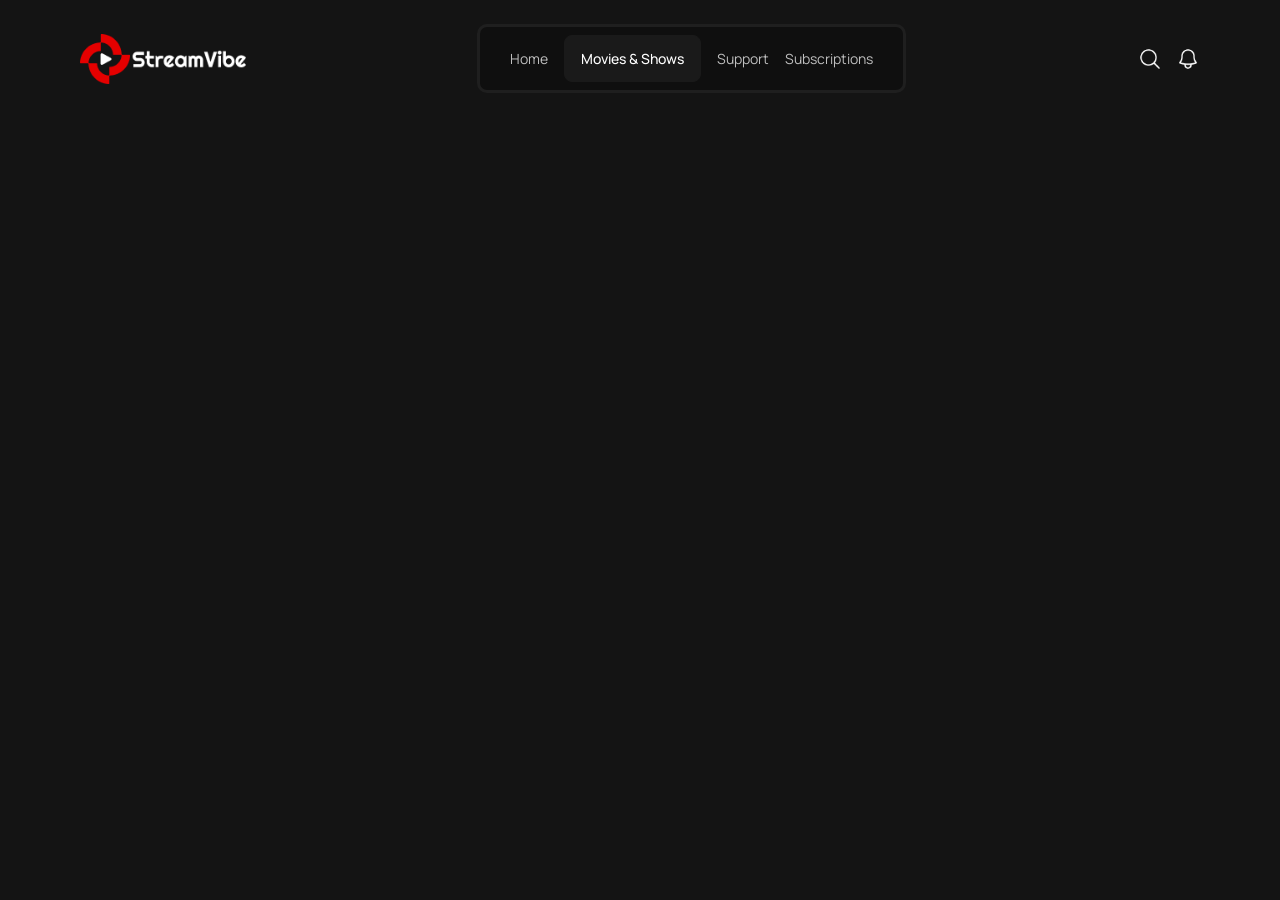
<file: navbar.html>
<!doctype html>
<html lang="en">
  <head>
    <meta charset="UTF-8" />
    <meta name="viewport" content="width=device-width, initial-scale=1.0" />
    <title>Document</title>
    <link rel="stylesheet" href="./styles/navbar.css" />
  </head>
  <body>
    <nav>
      <img src="./images/Logo.png" class="logo" alt="Logo" />
      <div class="buttonscontainer">
        <a href="./index.html">Home</a>
        <a href=""><button>Movies & Shows</button></a>
        <a href="">Support</a>
        <a href="">Subscriptions</a>
      </div>
      <div class="buttonscontainer1">
        <img src="./images/Search-Icon.png" alt="Search-icon" />
        <img src="./images/Bell-icon.png" alt="Bell-icon" />
      </div>
      <button class="menubutton d-none">
        <img src="./images/mobile-search-icon.svg" alt="mobile-icon" />
      </button>
    </nav>
  </body>
</html>
</file>
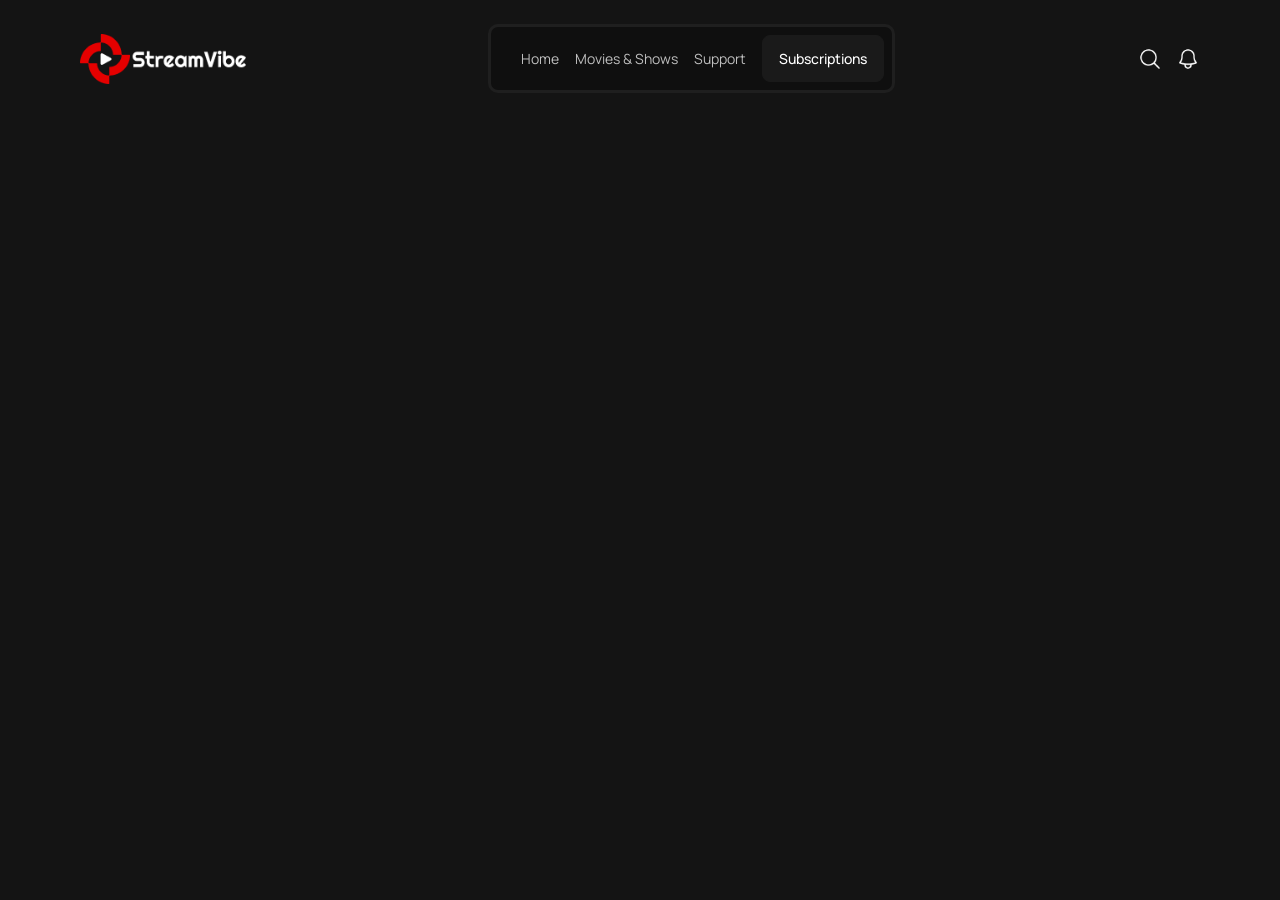
<file: pages/subscriptions.html>
<!doctype html>
<html lang="en">
  <head>
    <meta charset="UTF-8" />
    <meta name="viewport" content="width=device-width, initial-scale=1.0" />
    <title>Document</title>
    <link rel="stylesheet" href="../styles/subscriptions.css" />
  </head>
  <body>
    <nav>
      <img src="../images/Logo.png" class="logo" alt="Logo" />
      <div class="buttonscontainer">
        <a href="../index.html">Home</a>
        <a href="./movie_shows.html">Movies & Shows</a>
        <a href="">Support</a>
        <a href="./subscriptions.html"><button>Subscriptions</button></a>
      </div>
      <div class="buttonscontainer1">
        <img src="../images/Search-Icon.png" alt="Search-icon" />
        <img src="../images/Bell-icon.png" alt="Bell-icon" />
      </div>
      <button class="menubutton d-none">
        <img src="../images/mobile-search-icon.svg" alt="mobile-icon" />
      </button>
    </nav>
  </body>
</html>
</file>
<file: styles/navbar.css>
@import url("https://fonts.googleapis.com/css2?family=Epilogue:ital,wght@0,100..900;1,100..900&family=Manrope:wght@200..800&display=swap");

* {
  padding: 0%;
  margin: 0%;
  box-sizing: border-box;
}
:root {
  --main-color-Black6: #0f0f0f;
  --main-color-Black8: #141414;
  --main-color-Black10: #1a1a1a;
  --main-color-Black12: #1f1f1f;
  --main-color-Black15: #262626;
  --main-color-Black20: #333333;
  --main-color-red45: #e50000;
  --main-color-Grey60: #999999;
  --main-color-Grey75: #bfbfbf;
  --main-color-AbsoluteWhite: #ffffff;
}
body {
  background-color: var(--main-color-Black8);
}
nav {
  display: flex;
  justify-content: space-between;
  align-items: center;
  left: -1px;
  padding: 30px 162px;
  height: fit-content;

  .buttonscontainer {
    display: flex;
    align-items: center;
    width: fit-content;
    height: fit-content;
    background-color: var(--main-color-Black6);
    border: 4px solid var(--main-color-Black12);
    border-radius: 12px;
    padding: 10px 40px;
    gap: 30px;

    button {
      width: fit-content;
      height: fit-content;
      background-color: var(--main-color-Black10);
      border: 1px solid var(--main-color-Black10);
      border-radius: 8px;
      padding: 14px 24px;
      font-family: "Manrope", sans-serif;
      font-weight: 500;
      font-size: 18px;
      line-height: 150%;
      letter-spacing: 0%;
      color: var(--main-color-AbsoluteWhite);
    }
    a {
      font-family: "Manrope", sans-serif;
      font-weight: 400;
      font-size: 18px;
      line-height: 150%;
      letter-spacing: 0%;
      color: var(--main-color-Grey75);
      text-decoration: none;
    }
  }
  .buttonscontainer1 {
    display: flex;
    height: fit-content;
    width: fit-content;
    gap: 30px;
  }
  .menubutton {
    display: none;
    justify-content: center;
    align-items: center;
    width: 48px;
    height: 48px;
    background-color: var(--main-color-Black10);
    border: 3px solid var(--main-color-Black15);
    border-radius: 6px;
    padding: 12px;
  }
}
@media (max-width: 1440px) {
  nav {
    left: 1px;
    height: fit-content;
    padding: 24px 80px;

    .logo {
      height: 50px;
    }
    .buttonscontainer {
      border: 3px solid var(--main-color-Black12);
      border-radius: 10px;
      padding: 8px 30px;
      gap: 16px;

      button {
        padding: 12px 16px;
        font-size: 14px;
      }
      a {
        font-size: 14px;
      }
    }
    .buttonscontainer1 {
      gap: 14px;

      img {
        height: 24px;
      }
    }
  }
}
@media (max-width: 721px) {
  nav {
    padding: 24px 40px;

    .buttonscontainer {
      display: none;
    }
    .buttonscontainer1 {
      gap: 12px;
    }
  }
}
@media (max-width: 391px) {
  nav {
    padding: 40px 16px 14px 16px;

    .logo {
      height: 35px;
    }
    .buttonscontainer {
      display: none;
    }
    .buttonscontainer1 {
      display: none;
    }
    .menubutton {
      display: flex;
    }
  }
}
</file>
<file: styles/subscriptions.css>
@import url("https://fonts.googleapis.com/css2?family=Epilogue:ital,wght@0,100..900;1,100..900&family=Manrope:wght@200..800&display=swap");

* {
  padding: 0%;
  margin: 0%;
  box-sizing: border-box;
}
:root {
  --main-color-Black6: #0f0f0f;
  --main-color-Black8: #141414;
  --main-color-Black10: #1a1a1a;
  --main-color-Black12: #1f1f1f;
  --main-color-Black15: #262626;
  --main-color-Black20: #333333;
  --main-color-red45: #e50000;
  --main-color-Grey60: #999999;
  --main-color-Grey75: #bfbfbf;
  --main-color-AbsoluteWhite: #ffffff;
}
body {
  background-color: var(--main-color-Black8);
}
nav {
  display: flex;
  justify-content: space-between;
  align-items: center;
  left: -1px;
  padding: 30px 162px;
  height: fit-content;

  .buttonscontainer {
    display: flex;
    align-items: center;
    width: fit-content;
    height: fit-content;
    background-color: var(--main-color-Black6);
    border: 4px solid var(--main-color-Black12);
    border-radius: 12px;
    padding: 10px 10px 10px 40px;
    gap: 30px;

    button {
      width: fit-content;
      height: fit-content;
      background-color: var(--main-color-Black10);
      border: 1px solid var(--main-color-Black10);
      border-radius: 8px;
      padding: 14px 24px;
      font-family: "Manrope", sans-serif;
      font-weight: 500;
      font-size: 18px;
      line-height: 150%;
      letter-spacing: 0%;
      color: var(--main-color-AbsoluteWhite);
    }
    a {
      font-family: "Manrope", sans-serif;
      font-weight: 400;
      font-size: 18px;
      line-height: 150%;
      letter-spacing: 0%;
      color: var(--main-color-Grey75);
      text-decoration: none;
    }
  }
  .buttonscontainer1 {
    display: flex;
    height: fit-content;
    width: fit-content;
    gap: 30px;
  }
  .menubutton {
    display: none;
    justify-content: center;
    align-items: center;
    width: 48px;
    height: 48px;
    background-color: var(--main-color-Black10);
    border: 3px solid var(--main-color-Black15);
    border-radius: 6px;
    padding: 12px;
  }
}
@media (max-width: 1440px) {
  nav {
    left: 1px;
    height: fit-content;
    padding: 24px 80px;

    .logo {
      height: 50px;
    }
    .buttonscontainer {
      border: 3px solid var(--main-color-Black12);
      border-radius: 10px;
      padding: 8px 8px 8px 30px;
      gap: 16px;

      button {
        padding: 12px 16px;
        font-size: 14px;
      }
      a {
        font-size: 14px;
      }
    }
    .buttonscontainer1 {
      gap: 14px;

      img {
        height: 24px;
      }
    }
  }
}
@media (max-width: 721px) {
  nav {
    padding: 24px 40px;

    .buttonscontainer {
      display: none;
    }
    .buttonscontainer1 {
      gap: 12px;
    }
  }
}
@media (max-width: 391px) {
  nav {
    padding: 40px 16px 14px 16px;

    .logo {
      height: 35px;
    }
    .buttonscontainer1 {
      display: none;
    }
    .menubutton {
      display: flex;
    }
  }
}
</file>
